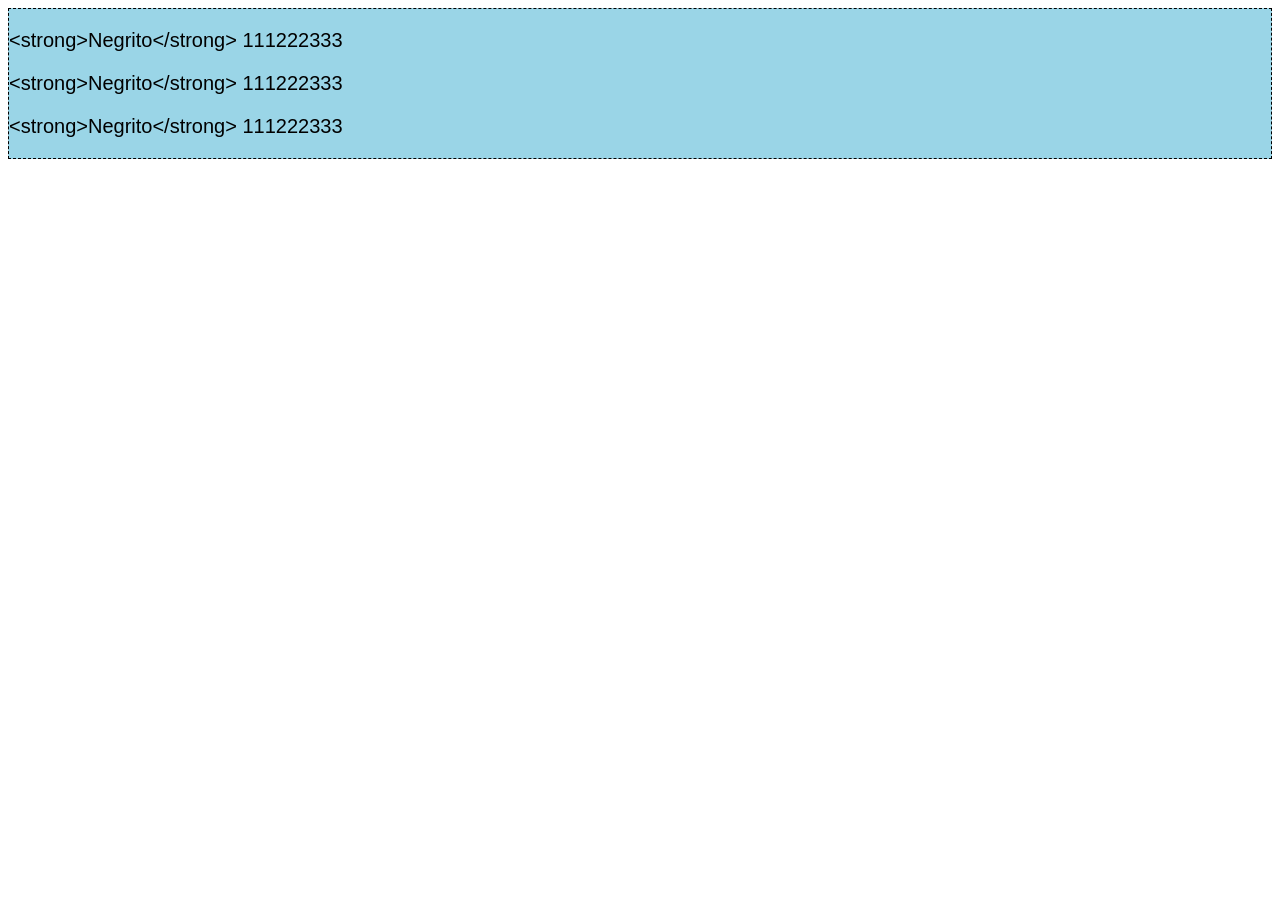
<file: ex001/index.html>
<!DOCTYPE html>
<html lang="pt-br">
<head>
    <meta charset="UTF-8">
    <meta name="viewport" content="width=device-width, initial-scale=1.0">
    <title>exercicio1</title>
    <link rel="stylesheet" href="index.css">
</head>
<body>

    <div>
        <p>Um paragrafo</p>
    </div>

    <script src="https://code.jquery.com/jquery-3.4.1.min.js" integrity="sha256-CSXorXvZcTkaix6Yvo6HppcZGetbYMGWSFlBw8HfCJo=" crossorigin="anonymous"></script>
    <script src="index.js"></script>

</body>
</html>
</file>
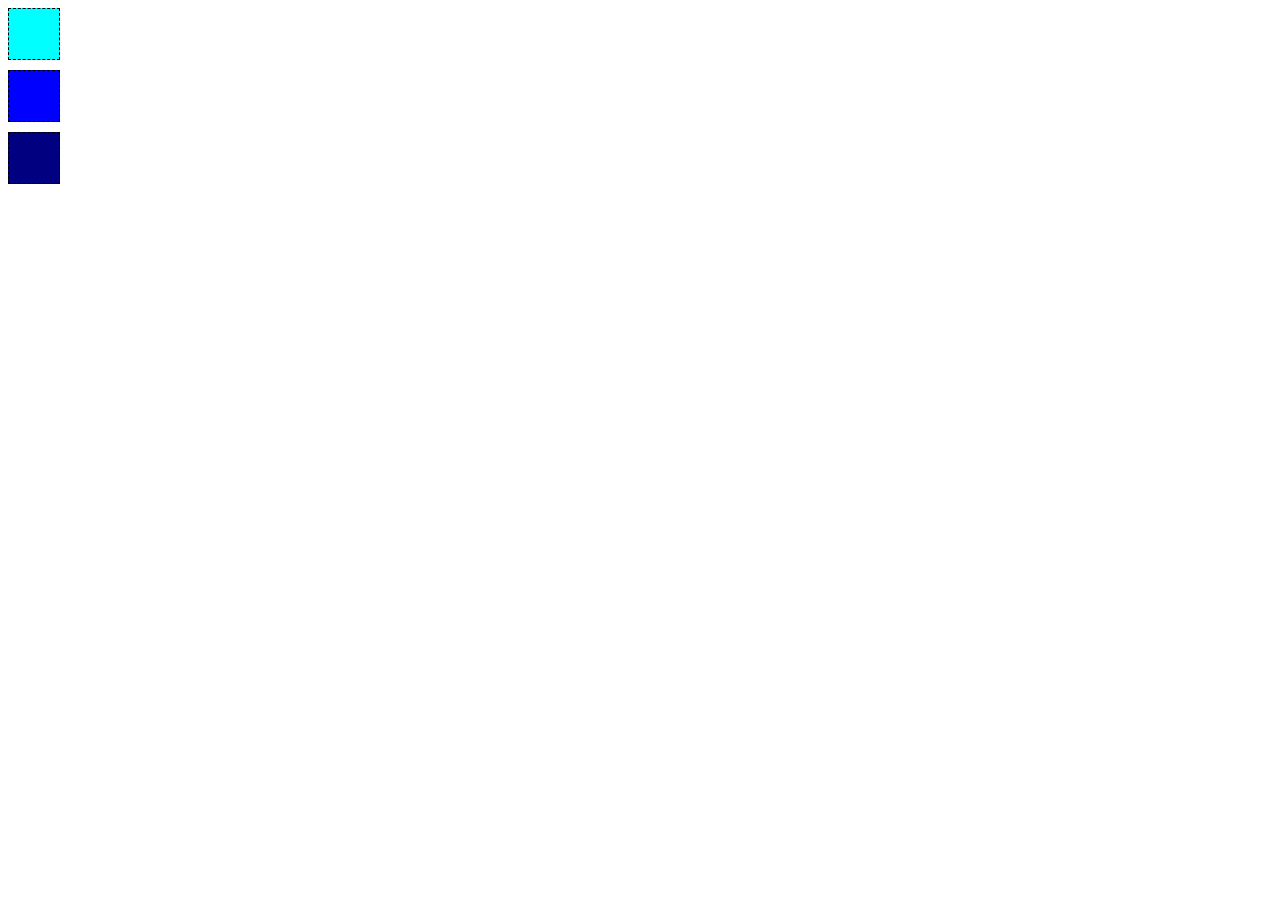
<file: ex002/index.html>
<!DOCTYPE html>
<html lang="pt-br">
<head>
    <meta charset="UTF-8">
    <meta name="viewport" content="width=device-width, initial-scale=1.0">
    <title>exercicio2</title>
    <link rel="stylesheet" href="index.css">
</head>
<body>
    <div class="aqua"></div>
    <div class="blue"></div>
    <div class="navy"></div>

   
    <script src="https://code.jquery.com/jquery-3.4.1.min.js" integrity="sha256-CSXorXvZcTkaix6Yvo6HppcZGetbYMGWSFlBw8HfCJo=" crossorigin="anonymous"></script>
    <script src="index.js"></script>
</body>
</html>
</file>
<file: ex001/index.css>
body{
    font: normal 15pt Arial;
}

div{
    /* coloca cor na area da div  */
    background-color: rgb(154, 213, 231);
    /* coloca uma borda pontilhada em volta da area da div  */
    border: 1px dashed black;
}
</file>
<file: ex002/index.css>
div{
    border: 1px dashed black;
    width: 50px;
    height: 50px;
    margin-bottom: 10px;
}

.aqua{
    background-color: aqua;
}

.blue{
    background-color: blue;
}

.navy{
    background-color: navy;
}

.red{
    background-color: red;
}

.mb50{
    margin-top: 50px;
}
</file>
